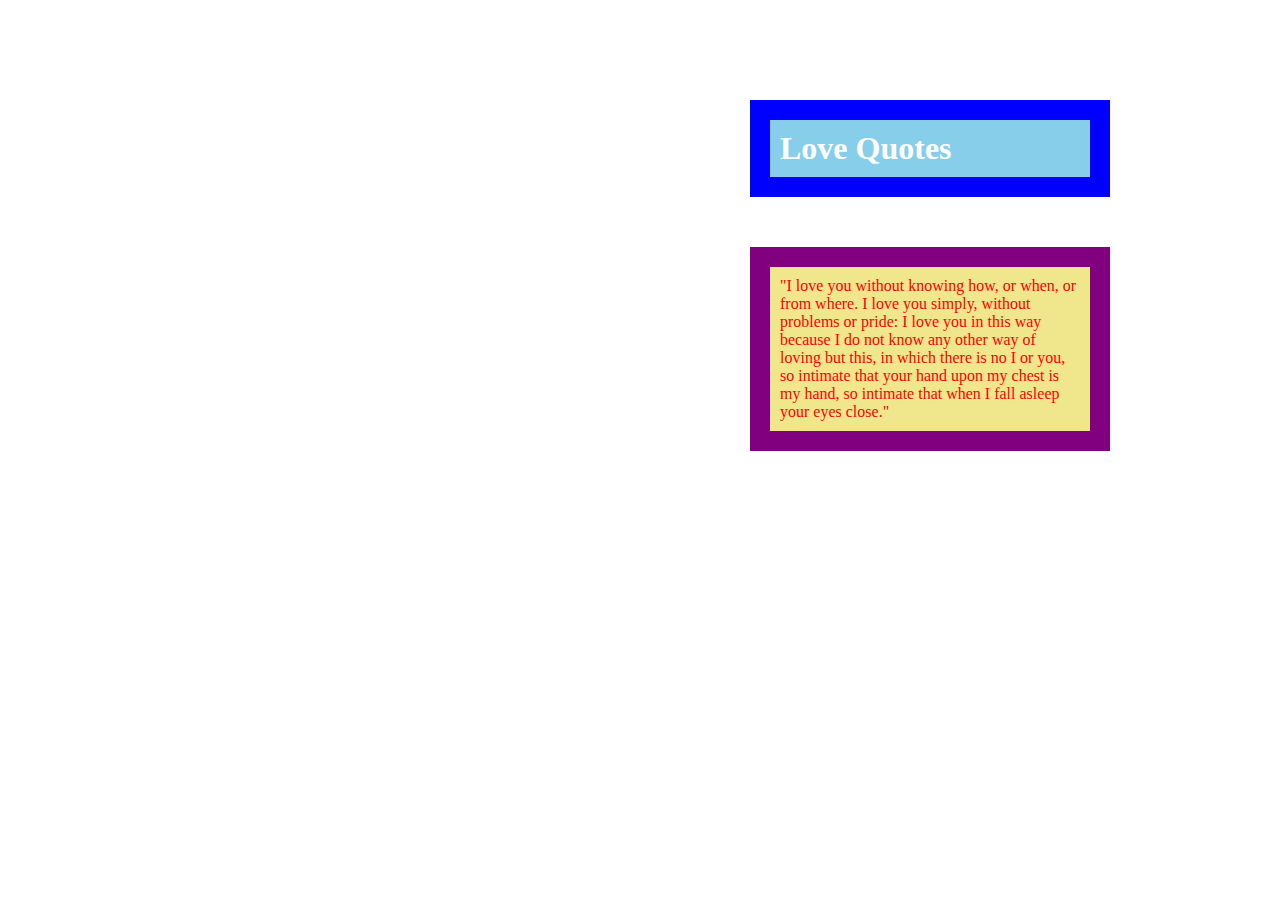
<file: box_model.html>
<!DOCTYPE html>
<html>
<head>
	<title>Box Model</title>

	<link rel="stylesheet" href="style.css">

</head>
<body>
	<div id="bg"></div>
	<h1 class="box1" >
		Love Quotes
	</h1>

<div class="box">
	"I love you without knowing how, or when, or from where. I love you simply, without problems or pride: I love you in this way because I do not know any other way of loving but this, in which there is no I or you, so intimate that your hand upon my chest is my hand, so intimate that when I fall asleep your eyes close."
</div>
</body>
</html>
</file>
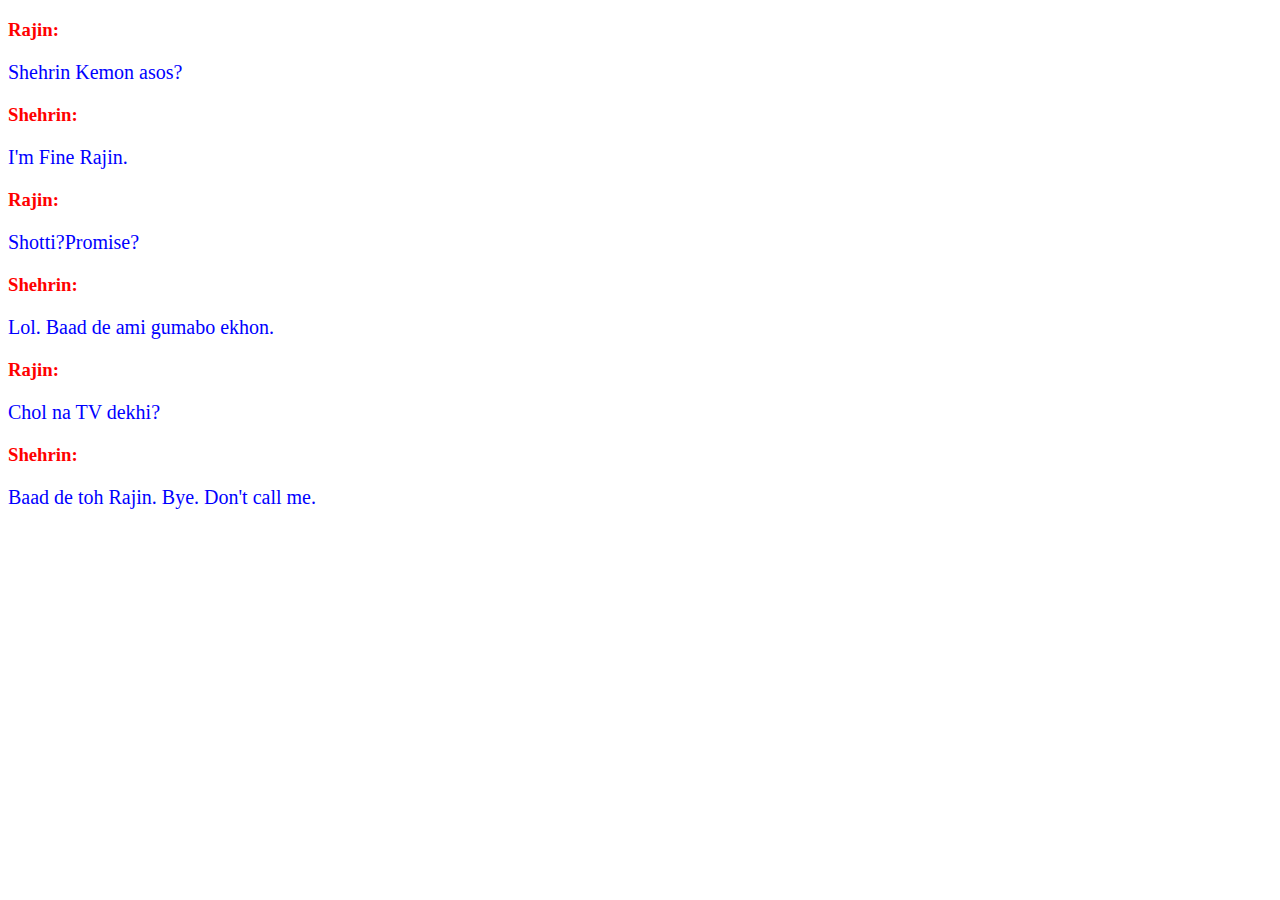
<file: Conversation.html>
<!DOCTYPE html>
<html>
<head>
	<meta charset="utf-8">
	<title>Conversation</title>
	<style>

		h3 {
			color: red;
			
		}

		p{
			color: blue;
			font-size: 20px; 
			
		}

	</style>

</head>
<body>
	<div><h3>Rajin:</h3><p>Shehrin Kemon asos?</p></div>
	<div><h3>Shehrin:</h3><p>I'm Fine Rajin.</p></div>
	<div><h3>Rajin:</h3><p>Shotti?Promise?</p></div>
	<div><h3>Shehrin:</h3><p>Lol. Baad de ami gumabo ekhon.</p></div>
	<div><h3>Rajin:</h3><p>Chol na TV dekhi?</p></div>
	<div><h3>Shehrin:</h3><p>Baad de toh Rajin. Bye. Don't call me.</p></div>
</body>
</html>
</file>
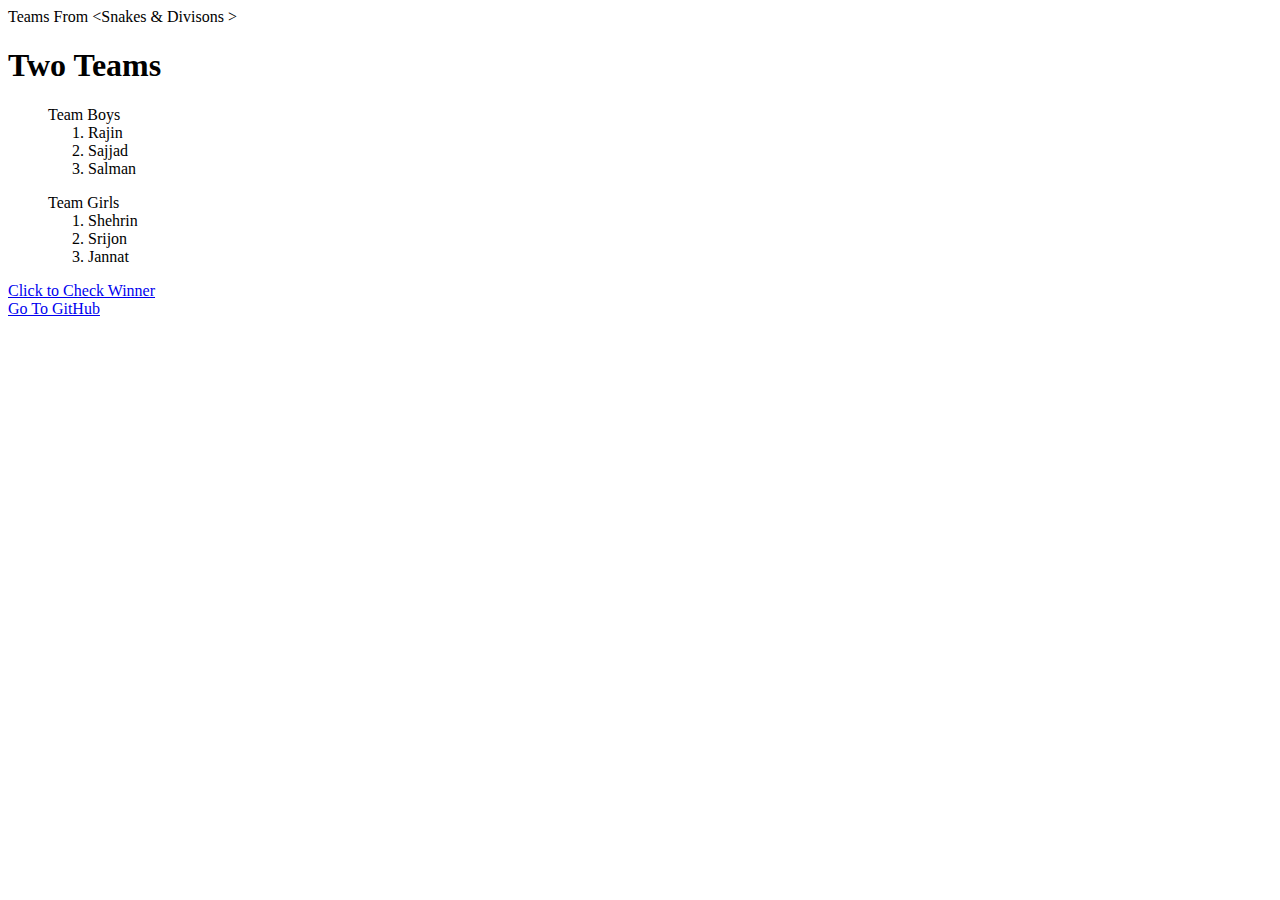
<file: List.html>
<!DOCTYPE html>
<html lang="en">
<head>
	<meta charset="utf-8">
	<title>Snakes Of Kuratuli</title>
</head>
	<body>
	<header>Teams From &lt;Snakes &amp; Divisons &gt;</header>
	<h1>Two Teams</h1>
	<ul>Team Boys
		<ol>
			<li>Rajin</li>
			<li>Sajjad</li>
			<li>Salman</li></ol></ul>
	<ul>Team Girls
		<ol>
			<li>Shehrin</li>
			<li>Srijon</li>
			<li>Jannat</li></ol></ul>


			<a href="internal_link.html">Click to Check Winner</a>

			<footer>
				<a href="https://github.com/"target="_blank" title="Visit Github">Go To GitHub</a>
			</footer>
	</body>
</html>
</file>
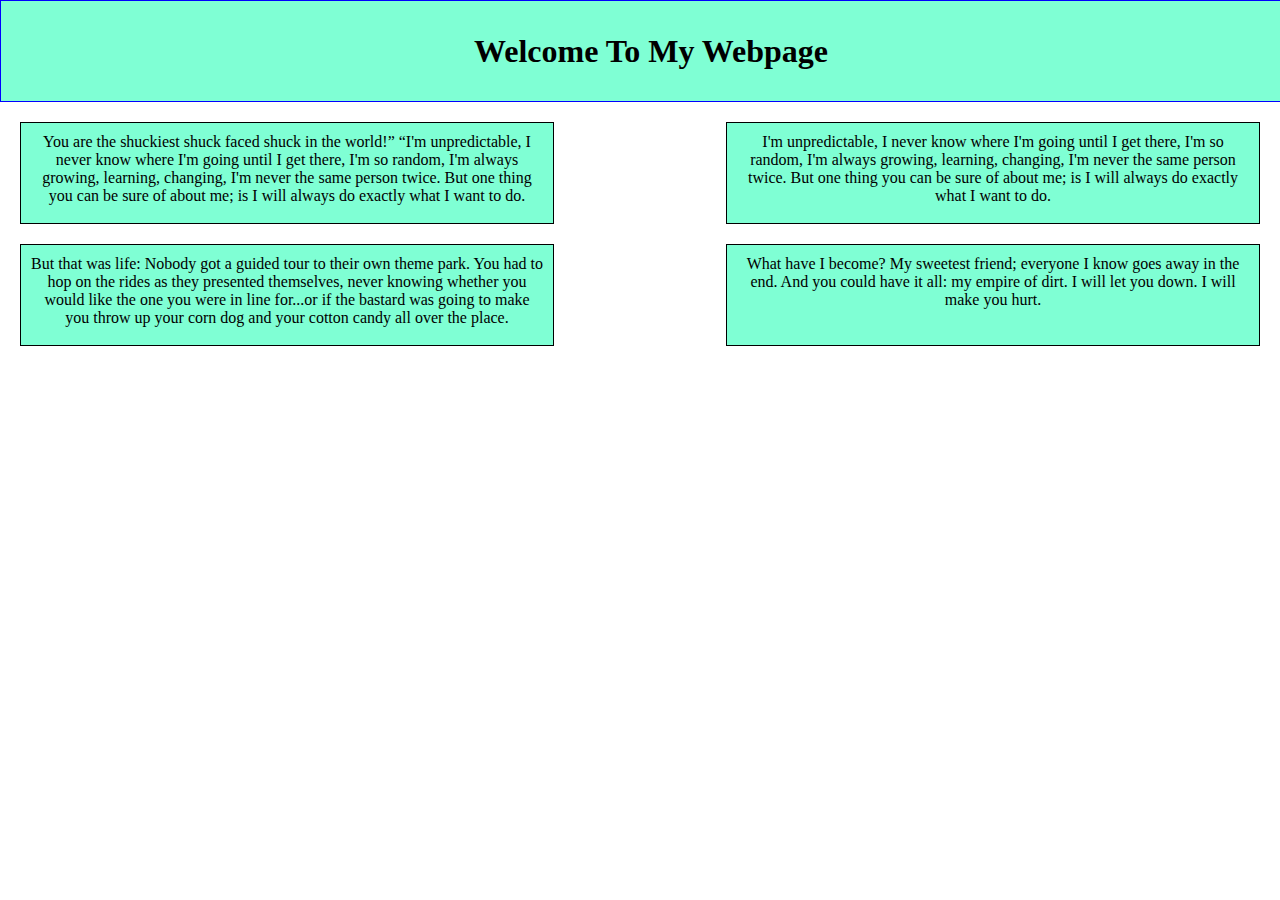
<file: positioning.html>
<!DOCTYPE html>
<html>
<head>
	<title>Positioning</title>
	<style>
		*{
			padding: 0;
			margin: 0;
		}
		h1{
			width: 100%;
			line-height: 80px;
			padding: 10px;
			border: 1px solid blue;
			text-align: center;
			background-color: #7FFFD4;
		}
		.p1{
			width: 40%;
			height: 80px;
			padding: 10px;
			margin-top: 20px;
			margin-left: 20px;
			border: 1px solid black;
			text-align: center;
			background-color: #7FFFD4;
			float: left;
		}

		.p2{
			width: 40%;
			height: 80px;
			padding: 10px;
			margin-top: 20px;
			margin-right: 20px;
			border: 1px solid black;
			text-align: center;
			background-color: #7FFFD4;
			float: right;
		}

		.p3{
			width: 40%;
			height: 80px;
			padding: 10px;
			margin-top: 20px;
			margin-left: 20px;
			border: 1px solid black;
			text-align: center;
			background-color: #7FFFD4;
			float: left;
		}
		.p4{
			width: 40%;
			height: 80px;
			padding: 10px;
			margin-top: 20px;
			margin-right: 20px;
			border: 1px solid black;
			text-align: center;
			background-color: #7FFFD4;
			float: right;
		}

	</style>
</head>
<body>
	<h1>Welcome To My Webpage</h1>
	<div>
		<p class="p1">You are the shuckiest shuck faced shuck in the world!” “I'm unpredictable, I never know where I'm going until I get there, I'm so random, I'm always growing, learning, changing, I'm never the same person twice. But one thing you can be sure of about me; is I will always do exactly what I want to do.</p>

		<p class="p2">I'm unpredictable, I never know where I'm going until I get there, I'm so random, I'm always growing, learning, changing, I'm never the same person twice. But one thing you can be sure of about me; is I will always do exactly what I want to do.</p>

		<p class="p3">But that was life: Nobody got a guided tour to their own theme park. You had to hop on the rides as they presented themselves, never knowing whether you would like the one you were in line for...or if the bastard was going to make you throw up your corn dog and your cotton candy all over the place.</p>

		<p class="p4">What have I become?
					My sweetest friend;
					everyone I know goes away in the end.
					And you could have it all:
					my empire of dirt.
					I will let you down.
					I will make you hurt.
					</p>
	</div>
</body>
</html>
</file>
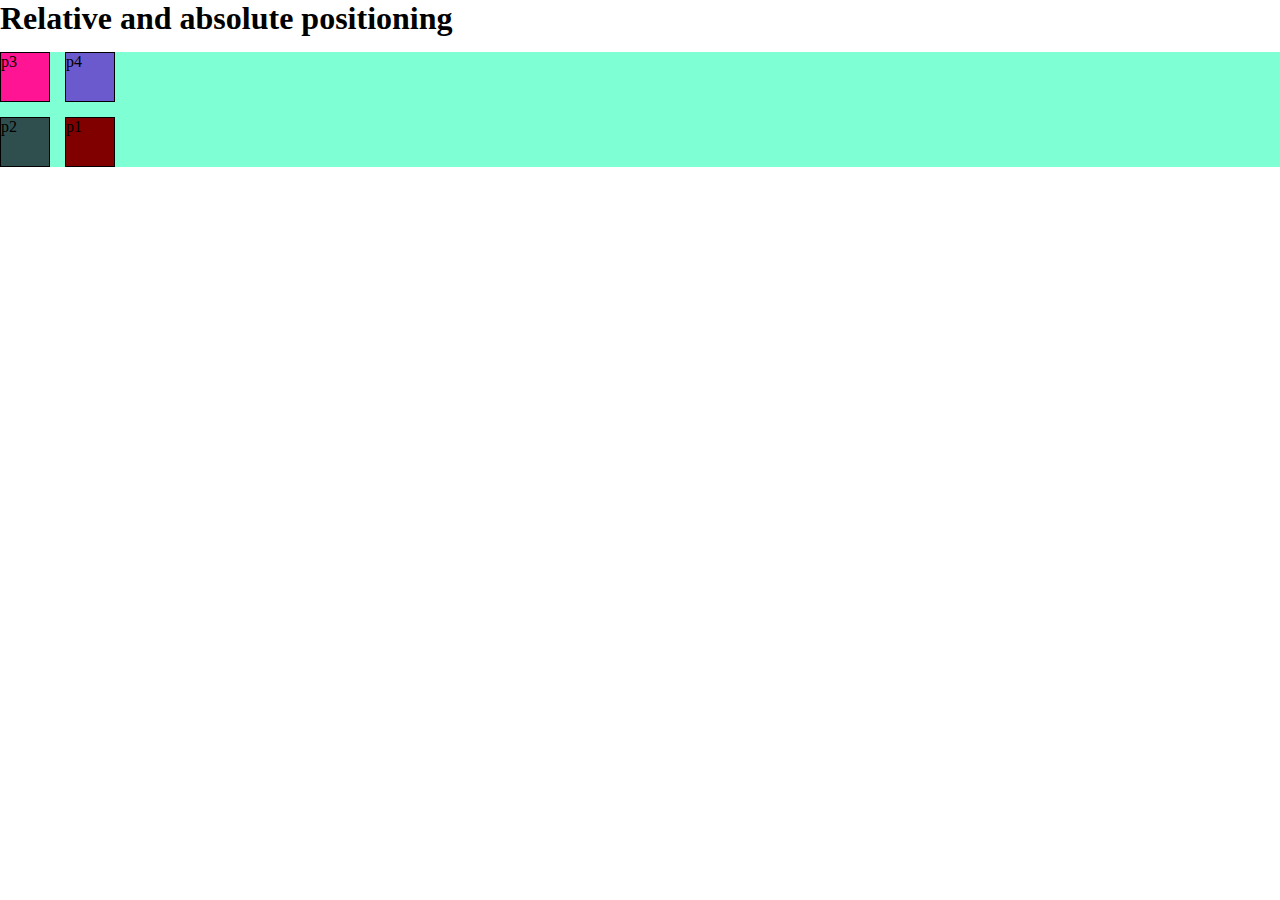
<file: positioning2.html>
<!DOCTYPE html>
<html>
<head>
	<title>Positioning</title>
	<style>
		*{
			box-sizing: border-box;
			margin: 0;
			padding: 0;
		}
		h1{
			margin-bottom: 15px;
		}
		div#bg{
			background-color: #7FFFD4;
			position: relative;
		}
		p{
			border: 1px solid black;
			margin-bottom: 15px;
		}
		.p1{
			box-sizing: border-box;
			width: 50px;
			height: 50px;
			background-color: #800000;
			position: relative;
			top: 65px;
			left: 65px;
		}
		.p2{
			box-sizing: border-box;
			width: 50px;
			height: 50px;
			background-color: #2F4F4F;
		}
		.p3{
			box-sizing: border-box;
			width: 50px;
			height: 50px;
			background-color: #FF1493;
			position: absolute;
			top: 0;
			left: 0;
		}
		.p4{
			box-sizing: border-box;
			width: 50px;
			height: 50px;
			background-color: #6A5ACD;
			position: absolute;
			top: 0px;
			left: 65px;
		}
	</style>
</head>
<body>
	<h1>Relative and absolute positioning</h1>
	<div id="bg">
		<p class="p1">p1</p>
		<p class="p2">p2</p>
		<p class="p3">p3</p>
		<p class="p4">p4</p>
	</div>
</body>
</html>
</file>
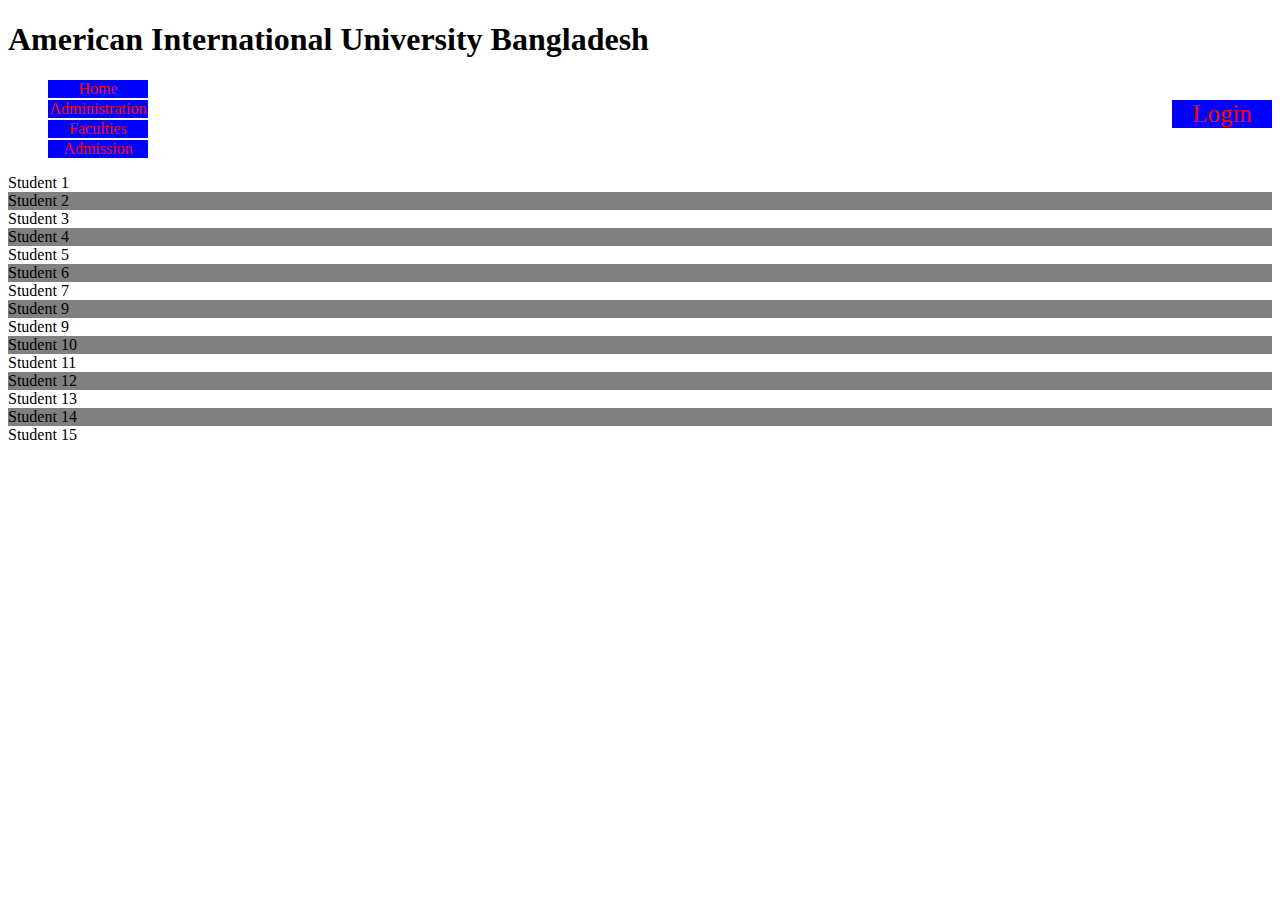
<file: pseudo-selector.html>
<!DOCTYPE html>
<html>
<head>
	<title>Pseudo-Selector</title>
	<style>
		header li{
			list-style: none;
		}
		a:link, a:visited{
			text-decoration: none;
			background-color: blue;
			border: 1px cyan;
			color: red;
			display: block;
			width: 100px;
			text-align: center;
			margin-bottom: 2px;

		}
		a:hover, a:active{
			background-color: cyan;
			color: green;

		}
		header li:nth-child(2){
			font-size: 25px;
			float: right;
		}
		section div:nth-child(even){
			background-color: gray;

		}
	    section div:nth-child(odd):hover{
			background-color: yellow;

		}
	</style>
</head>
<body>
	<h1>American International University Bangladesh</h1>
	<header>
		<ul>
			<li><a href="https://www.aiub.edu/">Home</a></li>
			<li><a href="https://portal.aiub.edu/">Login</a></li>
			<li><a href="https://www.aiub.edu/administration">Administration</a></li>
			<li><a href="https://www.aiub.edu/faculties">Faculties</a></li>
			<li><a href="https://www.aiub.edu/admission">Admission</a></li>
		</ul>
		
	</header>
	<section>
		<div>Student 1</div>
		<div>Student 2</div>
		<div>Student 3</div>
		<div>Student 4</div>
		<div>Student 5</div>
		<div>Student 6</div>
		<div>Student 7</div>
		<div>Student 9</div>
		<div>Student 9</div>
		<div>Student 10</div>
		<div>Student 11</div>
		<div>Student 12</div>
		<div>Student 13</div>
		<div>Student 14</div>
		<div>Student 15</div>

	</section>
</body>
</html>
</file>
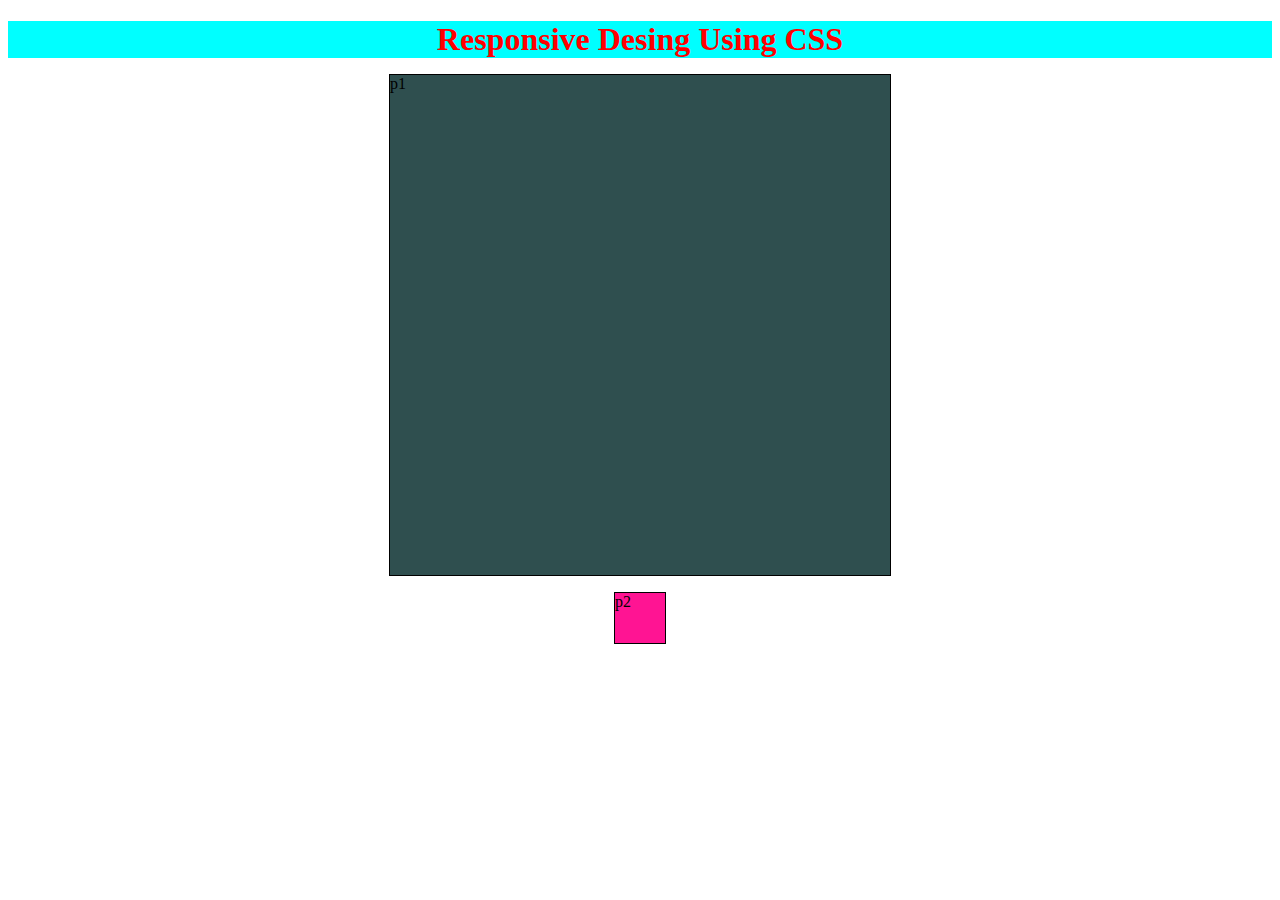
<file: responsive_design2.html>
<!DOCTYPE html>
<html>
<head>
	<title>Responsive Website</title>
	<style>
		h1{
			background-color: cyan;
			margin-bottom: 15px;
			color: red;
			text-align: center;
		}
		p{
			border: 1px solid black;
			margin-bottom: 15px;
			margin-left: auto;
			margin-right: auto;
		}
		.p1{
			background-color: #2F4F4F;
			height: 500px;
			width: 500px;
		}
		.p2{
			background-color: #FF1493;
			height: 50px;
			width: 50px;
		}
		.row{
			width: 100%;
		}

		@media (max-width: 1200px)
		{
			.p1{
				width: 80%;
				
			}
			.p2{
				width: 150px;
				height: 150px;
				
			}
		}
		@media(min-width: 992px and max-width: 1199px)
		{
			.p1{
				width: 60%;
				
			}
			.p2{
				width: 200px;
				height: 200px;
			}
		}
	</style>
</head>
<body>
	<h1>Responsive Desing Using CSS</h1>
	<div class="row">
		<p class="p1">
			p1
		</p>
		<p class="p2">
			p2
		</p>

	</div>

</body>
</html>
</file>
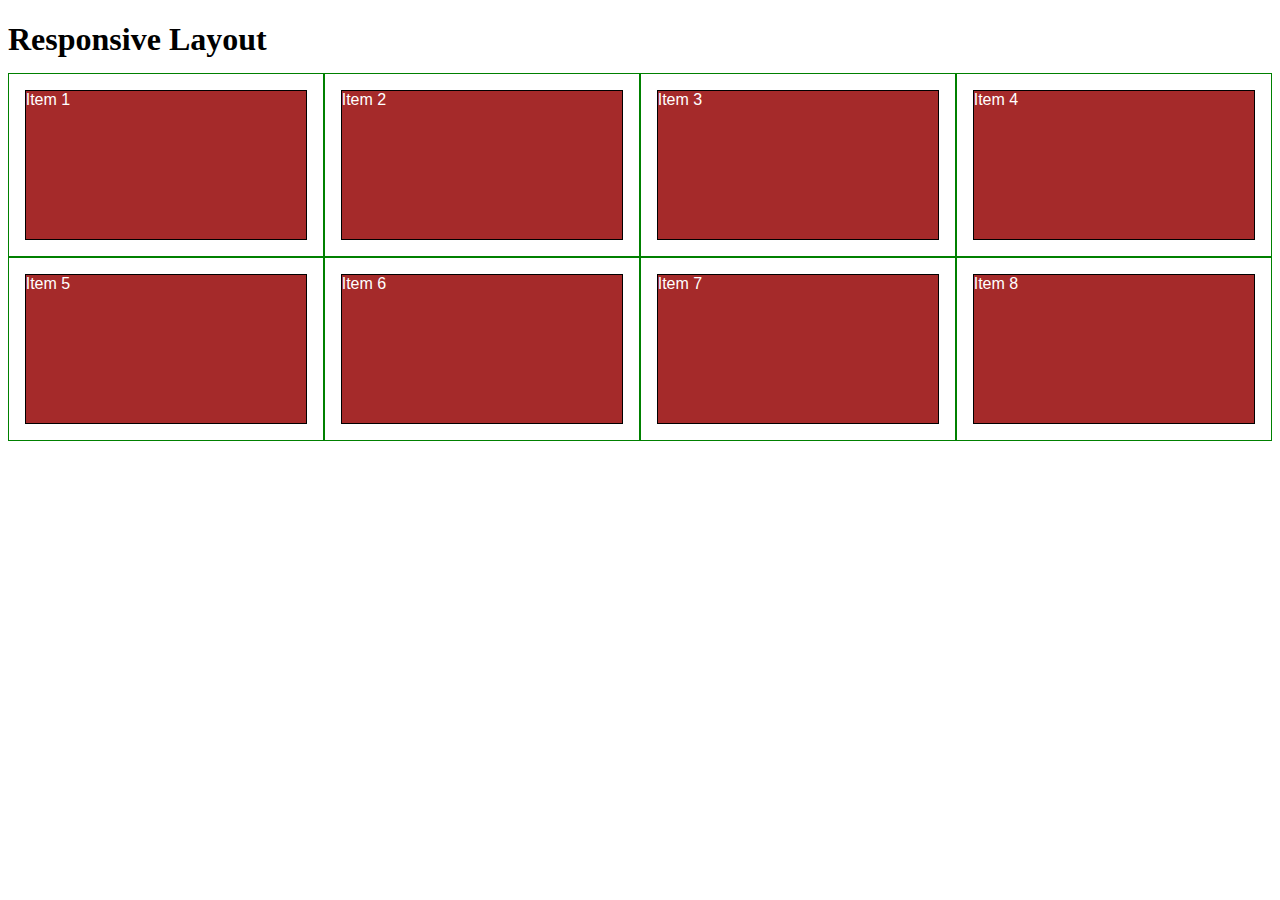
<file: responsive_design3.html>
<!DOCTYPE html>
<html>
<head>
<meta charset="utf-8">
<meta name="viewport" content="width=device-width, initial-scale=1">
<title>Responsive Layout</title>
<style>

* {
  box-sizing: border-box;
}
h1 {
  margin-bottom: 15px;
}

p {
  border: 1px solid black;
  background-color: #A52A2A;
  width: 90%;
  height: 150px;
  margin-right: auto;
  margin-left: auto;
  font-family: Helvetica;
  color: white;
}

/* Simple Responsive Framework. */
.row {
  width: 100%;
}

/********** Large devices only **********/
@media (min-width: 1200px) {
  .col-lg-1, .col-lg-2, .col-lg-3, .col-lg-4, .col-lg-5, .col-lg-6, .col-lg-7, .col-lg-8, .col-lg-9, .col-lg-10, .col-lg-11, .col-lg-12 {
    float: left;
    border: 1px solid green;
  }
  .col-lg-1 {
    width: 8.33%;
  }
  .col-lg-2 {
    width: 16.66%;
  }
  .col-lg-3 {
    width: 25%;
  }
  .col-lg-4 {
    width: 33.33%;
  }
  .col-lg-5 {
    width: 41.66%;
  }
  .col-lg-6 {
    width: 50%;
  }
  .col-lg-7 {
    width: 58.33%;
  }
  .col-lg-8 {
    width: 66.66%;
  }
  .col-lg-9 {
    width: 74.99%;
  }
  .col-lg-10 {
    width: 83.33%;
  }
  .col-lg-11 {
    width: 91.66%;
  }
  .col-lg-12 {
    width: 100%;
  }
}

/********** Medium devices only **********/
@media (min-width: 992px) and (max-width: 1199px) {
  .col-md-1, .col-md-2, .col-md-3, .col-md-4, .col-md-5, .col-md-6, .col-md-7, .col-md-8, .col-md-9, .col-md-10, .col-md-11, .col-md-12 {
    float: left;
    border: 1px solid green;
  }
  .col-md-1 {
    width: 8.33%;
  }
  .col-md-2 {
    width: 16.66%;
  }
  .col-md-3 {
    width: 25%;
  }
  .col-md-4 {
    width: 33.33%;
  }
  .col-md-5 {
    width: 41.66%;
  }
  .col-md-6 {
    width: 50%;
  }
  .col-md-7 {
    width: 58.33%;
  }
  .col-md-8 {
    width: 66.66%;
  }
  .col-md-9 {
    width: 74.99%;
  }
  .col-md-10 {
    width: 83.33%;
  }
  .col-md-11 {
    width: 91.66%;
  }
  .col-md-12 {
    width: 100%;
  }
}

</style>
</head>
<body>
<h1>Responsive Layout</h1>

<div class="row">
  <div class="col-lg-3 col-md-6"><p>Item 1</p></div>
  <div class="col-lg-3 col-md-6"><p>Item 2</p></div>
  <div class="col-lg-3 col-md-6"><p>Item 3</p></div>
  <div class="col-lg-3 col-md-6"><p>Item 4</p></div>
  <div class="col-lg-3 col-md-6"><p>Item 5</p></div>
  <div class="col-lg-3 col-md-6"><p>Item 6</p></div>
  <div class="col-lg-3 col-md-6"><p>Item 7</p></div>
  <div class="col-lg-3 col-md-6"><p>Item 8</p></div>
</div>

</body>
</html>
</file>
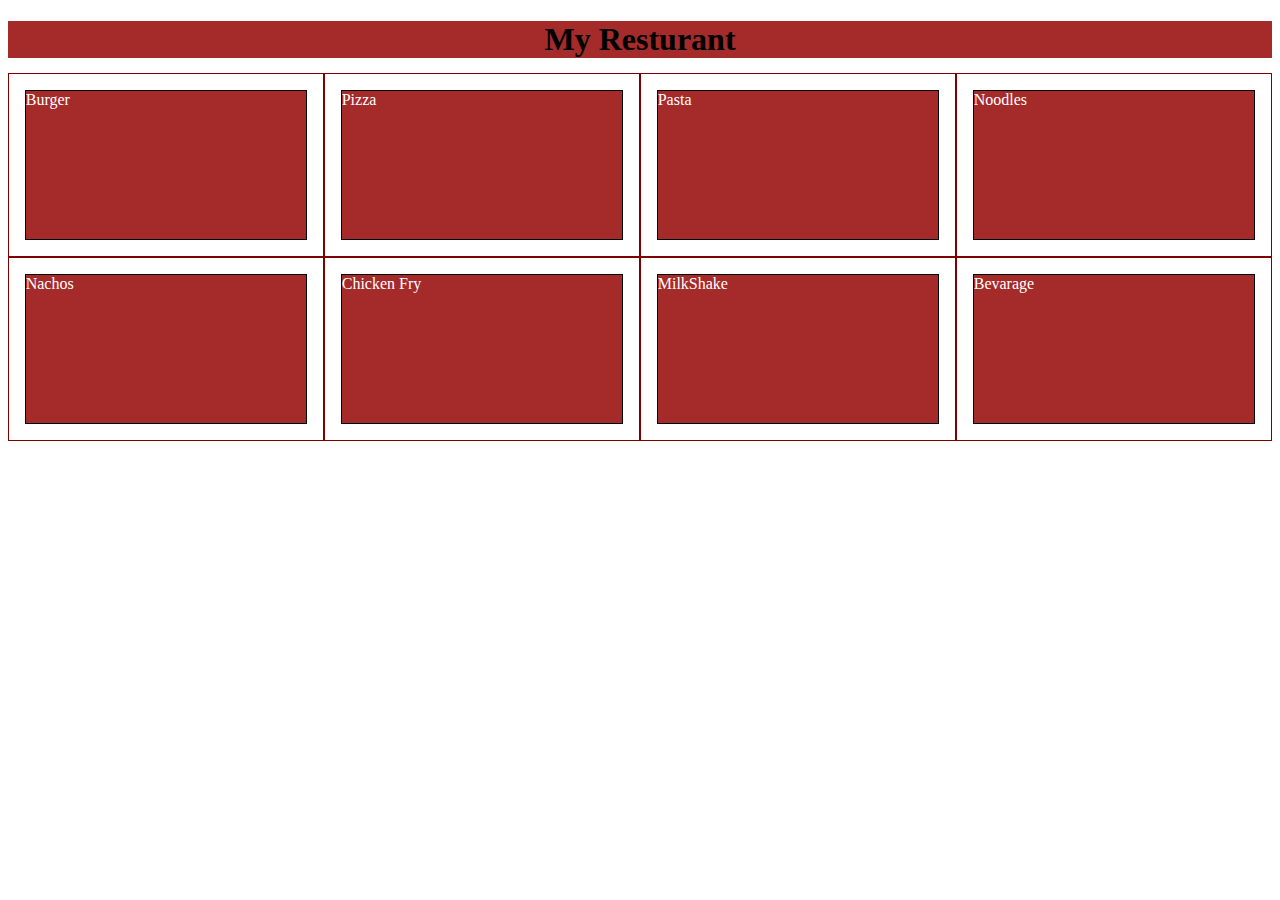
<file: responsive_design4.html>
<!DOCTYPE html>
<html>
<head>
	<title>Responsive Design</title>
	<meta charset="utf-8">
	<meta name="viewport" content="width=device-width,initial-scale=1">
	<style>
		
		* {
		  box-sizing: border-box;
		}
		h1 {
		  margin-bottom: 15px;
		  text-align: center;
		  background-color: #A52A2A; 
		}

		p {
		  border: 1px solid black;
		  background-color: #A52A2A;
		  width: 90%;
		  height: 150px;
		  margin-right: auto;
		  margin-left: auto;
		  font-family: Times, "Times New Roman", serif;
		  color: white;
		}
		.row{
			width: 100%;
		}
		@media(min-width: 1200px)
		{
			.col_large_1,.col_large_2,.col_large_3,.col_large_4,.col_large_6,.col_large_12{
				float: left;
				border: 1px solid maroon;
			}
			.col_large_1{
				width: 8.33%;
			}
			.col_large_2{
				width: 16.66%;
			}
			.col_large_3{
				width: 25%;
			}
			.col_large_4{
				width: 33.33%;
			}
			.col_large_6{
				width: 50%;
			}
			.col_large_12{
				width: 100%;
			}
		}
		@media(min-width: 992px) and (max-width: 1199px)
		{
			.col_mid_1,.col_mid_2,.col_mid_3,.col_mid_4,.col_mid_6,.col_mid_12{
				float: left;
				border: 1px solid maroon;
			}
			.col_mid_1{
				width: 8.33%;
			}
			.col_mid_2{
				width: 16.66%;
			}
			.col_mid_3{
				width: 25%;
			}
			.col_mid_4{
				width: 33.33%;
			}
			.col_mid_6{
				width: 50%;
			}
			.col_mid_12{
				width: 100%;
			}
		}
	</style>
</head>
<body>
	<h1>My Resturant</h1>
	<div class="row">
		<div class="col_large_3 col_mid_6"><p>Burger</p></div>
		<div class="col_large_3 col_mid_6"><p>Pizza</p></div>
		<div class="col_large_3 col_mid_6"><p>Pasta</p></div>
		<div class="col_large_3 col_mid_6"><p>Noodles</p></div>
		<div class="col_large_3 col_mid_6"><p>Nachos</p></div>
		<div class="col_large_3 col_mid_6"><p>Chicken Fry</p></div>
		<div class="col_large_3 col_mid_6"><p>MilkShake</p></div>
		<div class="col_large_3 col_mid_6"><p>Bevarage</p></div>
	</div>

</body>
</html>
</file>
<file: style.css>
.box{
	background-color: #F0E68C;
	padding: 10px;
	border: 20px solid purple;
	/*margin: 10px;*/
	width: 300px;
	color: red;
}
.box1{
	background-color: #87CEEB;
	padding: 10px ;
	border: 20px solid blue;
	/*margin: 10px;*/
	width: 300px;
	color: white;
}
*{
	margin: 50px 250px 50px 250px;
	box-sizing: 
	
}
.bg{
	width: 1000px;
	height: 40px;		
	background: url("shehrin.jpg") no-repeat left;

}
</file>
